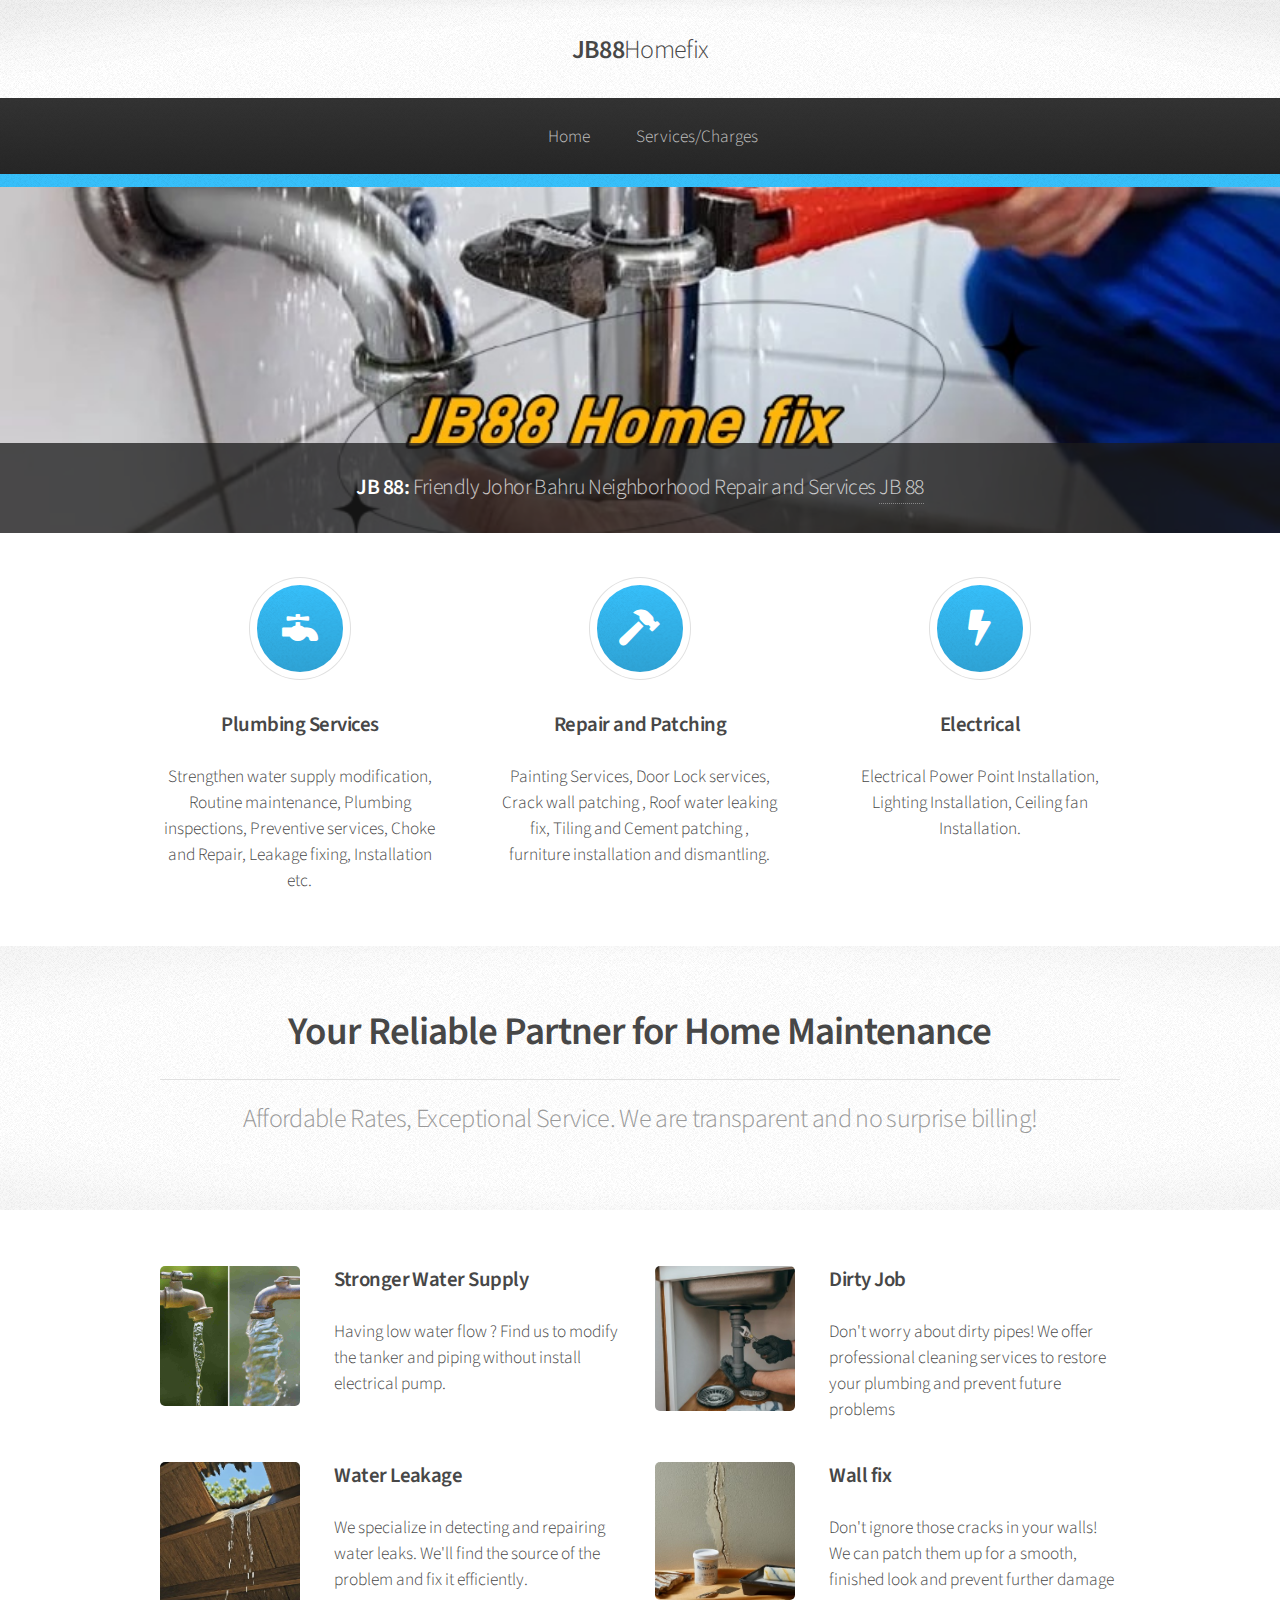
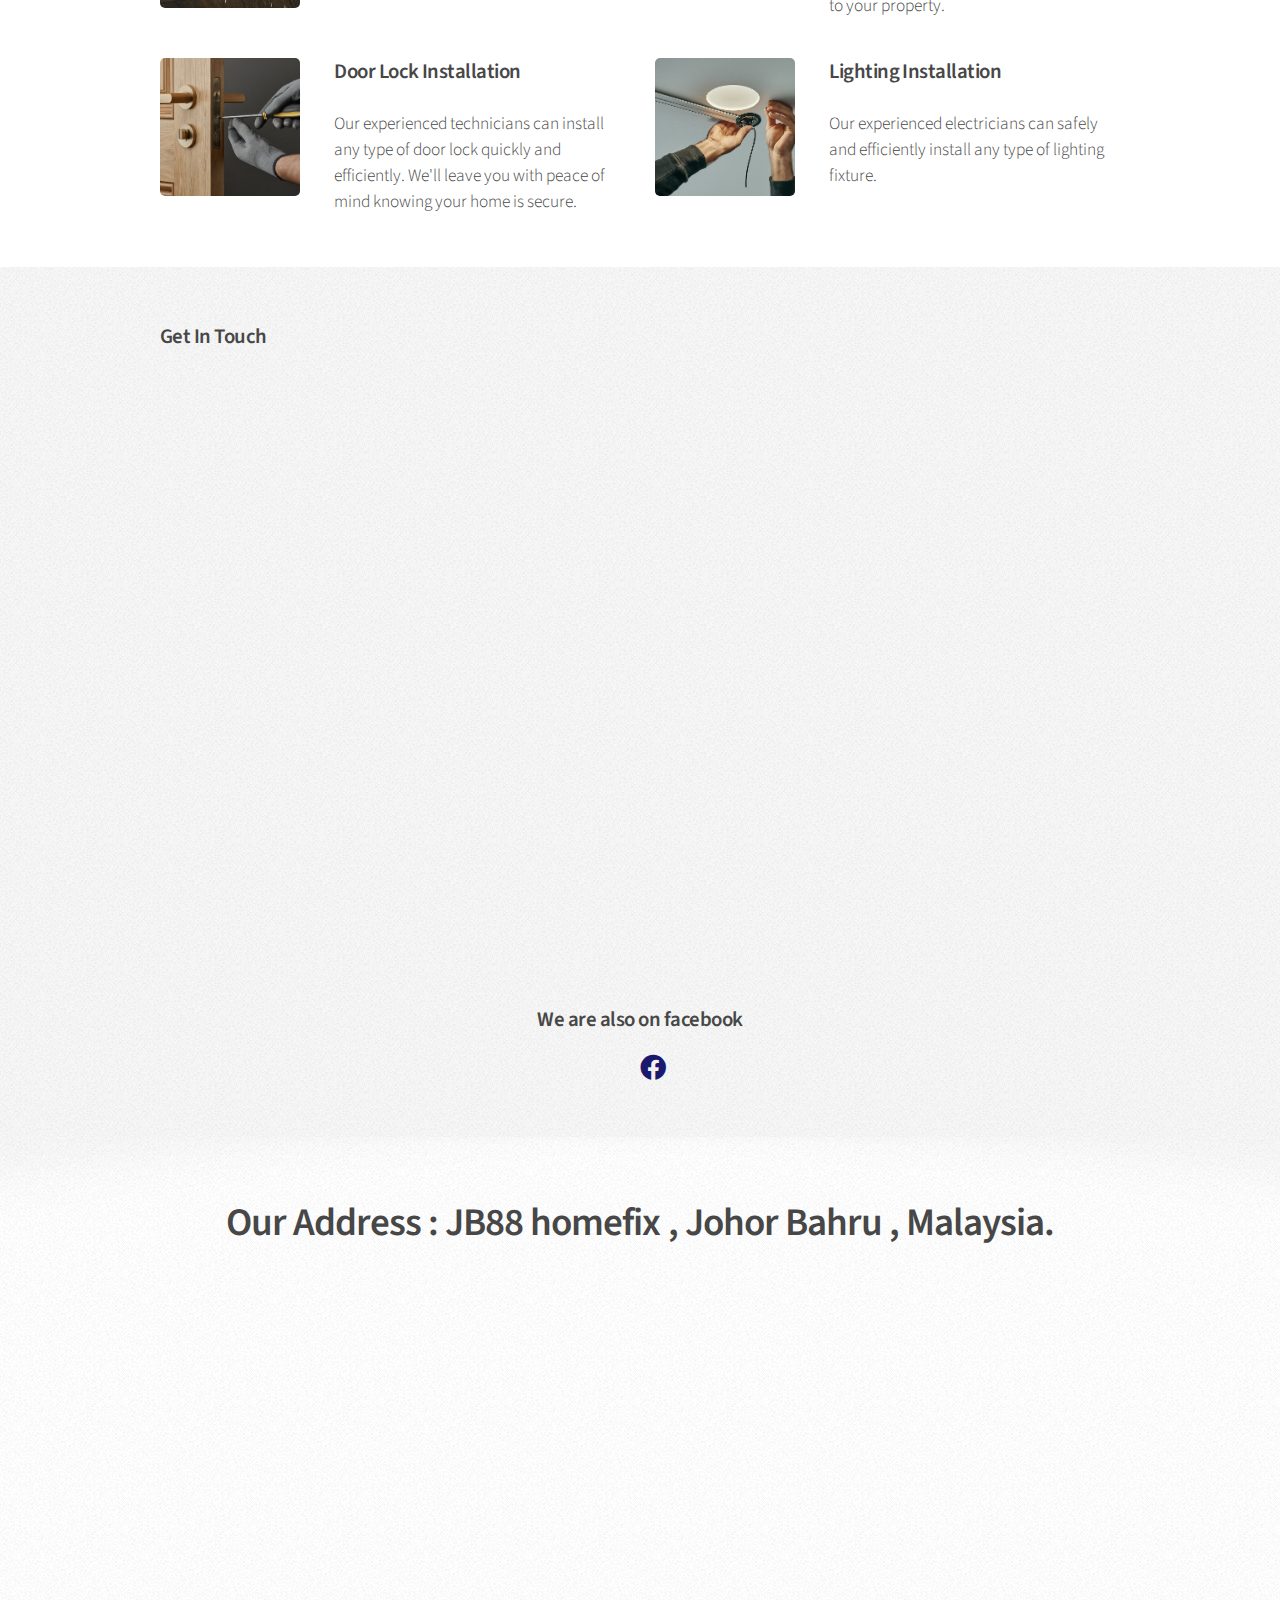
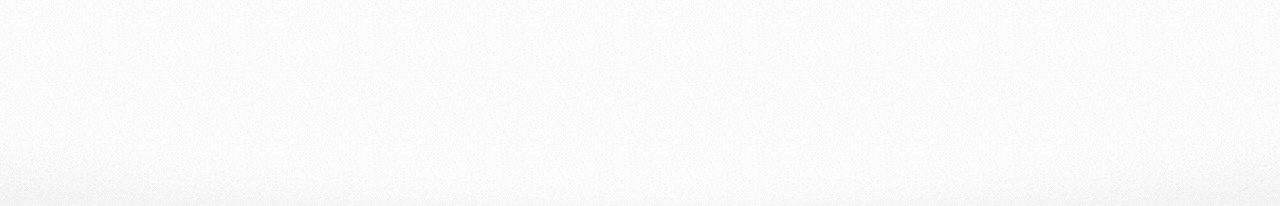
<file: index.html>
<!DOCTYPE HTML>
<!--
	Arcana by HTML5 UP
	html5up.net | @ajlkn
	Free for personal and commercial use under the CCA 3.0 license (html5up.net/license)
-->
<html>
	<head>
		<title>JB88homefix</title>
		<meta charset="utf-8" />
		<meta name="viewport" content="width=device-width, initial-scale=1, user-scalable=no" />
		<link rel="icon" href="https://img.icons8.com/ios/50/plumbing.png" type="image/x-icon"/>
		<link rel="stylesheet" href="assets/css/main.css" />
		<script async src="https://whatsform.com/launcher.js" id="wf-widget" data-id="PQLuXb" data-message="Message on WhatsApp" ></script>
	</head>
	<body class="is-preload">
		<div id="page-wrapper">

			<!-- Header -->
				<div id="header">

					<!-- Logo -->
					
					<h1><a href="index.html" id="logo">JB88<em>Homefix</em></a></h1>

					<!-- Nav -->
						

						<nav id="nav">

							
							<ul>
								
								<li><a href="index.html">Home</a></li>
								<li><a href="servicecharges.html">Services/Charges</a></li>
							</ul>
						</nav>

				</div>

			<!-- Banner -->
				<section id="banner">
					<header>
						<h2>JB 88: <em>Friendly Johor Bahru Neighborhood Repair and Services <a href="/">JB 88</a></em></h2>
					</header>
				</section>

			<!-- Highlights -->
				<section class="wrapper style1">
					<div class="container">
						<div class="row gtr-200">
							<section class="col-4 col-12-narrower">
								<div class="box highlight">
									<i class="icon solid major fa-faucet"></i>
									<h3>Plumbing Services</h3>
									<p>Strengthen water supply modification, Routine maintenance, Plumbing inspections, Preventive services, Choke and Repair, Leakage fixing, Installation etc.</p>
								</div>
							</section>
							<section class="col-4 col-12-narrower">
								<div class="box highlight">
									<i class="icon solid major fa-hammer"></i>
									<h3>Repair and Patching</h3>
									<p>Painting Services, Door Lock services, Crack wall patching , Roof water leaking fix, Tiling and Cement patching , furniture installation and dismantling.</p>
								</div>
							</section>
							<section class="col-4 col-12-narrower">
								<div class="box highlight">
									<i class="icon solid major fa-bolt"></i>
									<h3>Electrical</h3>
									<p>Electrical Power Point Installation, Lighting Installation, Ceiling fan Installation.</p>
								</div>
							</section>
						</div>
					</div>
				</section>

			<!-- Gigantic Heading -->
				<section class="wrapper style2">
					<div class="container">
						<header class="major">
							<h2>Your Reliable Partner for Home Maintenance</h2>
							<p>Affordable Rates, Exceptional Service. We are transparent and no surprise billing!</p>
						</header>
					</div>
				</section>

			<!-- Posts -->
				<section class="wrapper style1">
					<div class="container">
						<div class="row">
							<section class="col-6 col-12-narrower">
								<div class="box post">
									<a class="image left"><img src="images/pic01.jpg" alt="" /></a>
									<div class="inner">
										<h3>Stronger Water Supply</h3>
										<p>Having low water flow ? Find us to modify the tanker and piping without install electrical pump.</p>
									</div>
								</div>
							</section>
							<section class="col-6 col-12-narrower">
								<div class="box post">
									<a class="image left"><img src="images/pic02.jpg" alt="" /></a>
									<div class="inner">
										<h3>Dirty Job</h3>
										<p>Don't worry about dirty pipes! We offer professional cleaning services to restore your plumbing and prevent future problems</p>
									</div>
								</div>
							</section>
						</div>
						<div class="row">
							<section class="col-6 col-12-narrower">
								<div class="box post">
									<a class="image left"><img src="images/pic03.jpg" alt="" /></a>
									<div class="inner">
										<h3>Water Leakage</h3>
										<p>We specialize in detecting and repairing water leaks. We'll find the source of the problem and fix it efficiently.</p>
									</div>
								</div>
							</section>
							<section class="col-6 col-12-narrower">
								<div class="box post">
									<a class="image left"><img src="images/pic04.jpg" alt="" /></a>
									<div class="inner">
										<h3>Wall fix</h3>
										<p>Don't ignore those cracks in your walls! We can patch them up for a smooth, finished look and prevent further damage to your property.</p>
									</div>
								</div>
							</section>
						</div>
						<div class="row">
							<section class="col-6 col-12-narrower">
								<div class="box post">
									<a class="image left"><img src="images/pic05.jpg" alt="" /></a>
									<div class="inner">
										<h3>Door Lock Installation</h3>
										<p>Our experienced technicians can install any type of door lock quickly and efficiently. We'll leave you with peace of mind knowing your home is secure.</p>
									</div>
								</div>
							</section>
							<section class="col-6 col-12-narrower">
								<div class="box post">
									<a class="image left"><img src="images/pic06.jpg" alt="" /></a>
									<div class="inner">
										<h3>Lighting Installation</h3>
										<p>Our experienced electricians can safely and efficiently install any type of lighting fixture.</p>
									</div>
								</div>
							</section>
						</div>
					</div>
				</section>

		
			<!-- Footer -->
				<div id="footer">
					<div class="container">
						<div class="row">
							
							<section class="col-12">
								<h3>Get In Touch</h3>
								<iframe src="https://whatsform.com/PQLuXb"  width="100%" height="600" frameBorder="0"></iframe>
							</section>
						</div>
					</div>

					<!-- Icons -->
						<ul class="icons">	
							<h3>We are also on facebook</h3>					
							<li><a href="https://www.facebook.com/profile.php?id=61563780247551" class="icon brands fa-facebook"><span class="label">Facebook</span></a></li>				
						</ul>

						
				</div>

				<section class="wrapper style2">
					<div class="container">
						<header class="major">
							<h2>Our Address : JB88 homefix , Johor Bahru , Malaysia.</h2>
							<iframe src="https://www.google.com/maps/embed?pb=!1m14!1m12!1m3!1d296.442586793743!2d103.73642376613098!3d1.5060072700718596!2m3!1f0!2f0!3f0!3m2!1i1024!2i768!4f13.1!5e0!3m2!1sen!2ssg!4v1716711281607!5m2!1sen!2ssg" width="600" height="450" style="border:0;" allowfullscreen="" loading="lazy" referrerpolicy="no-referrer-when-downgrade"></iframe>
						</header>
					</div>
				</section>
				

		</div>

		<!-- Scripts -->
			<script src="assets/js/jquery.min.js"></script>
			<script src="assets/js/jquery.dropotron.min.js"></script>
			<script src="assets/js/browser.min.js"></script>
			<script src="assets/js/breakpoints.min.js"></script>
			<script src="assets/js/util.js"></script>
			<script src="assets/js/main.js"></script>

	</body>
</html>
</file>
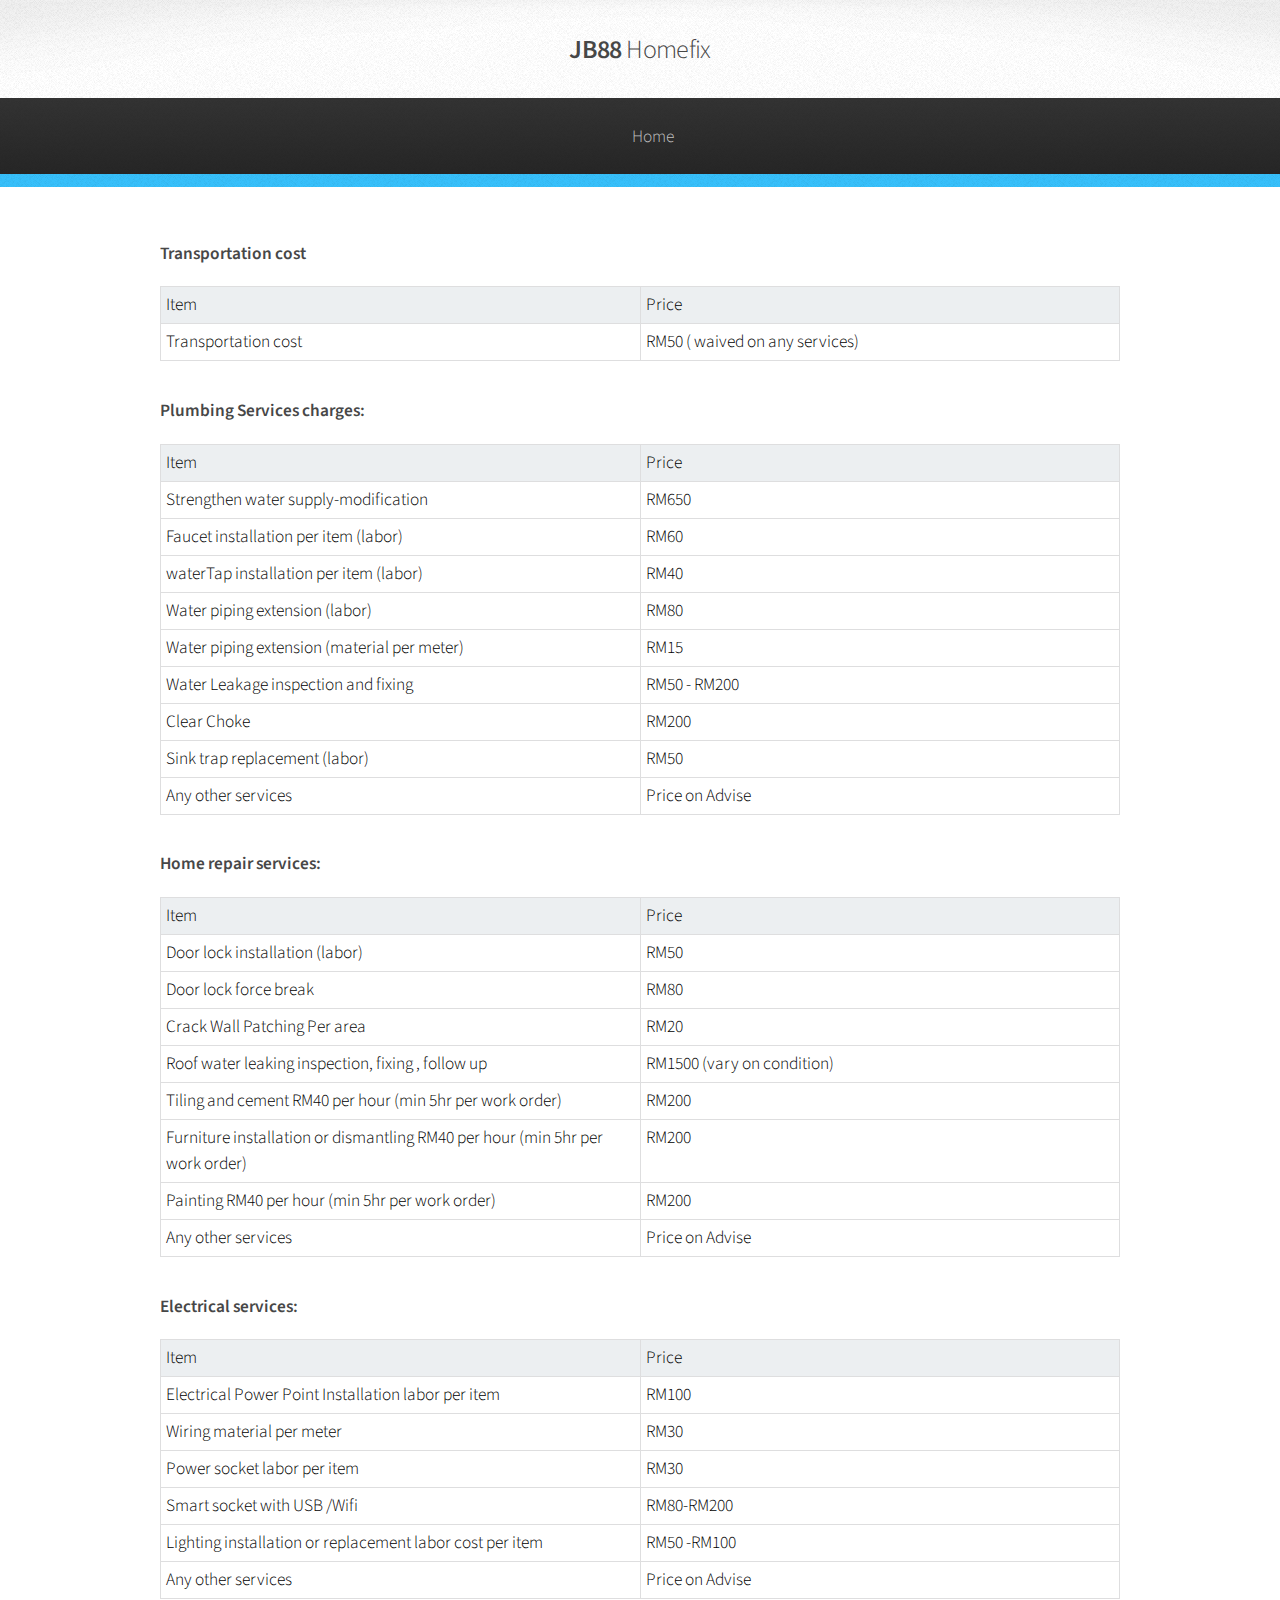
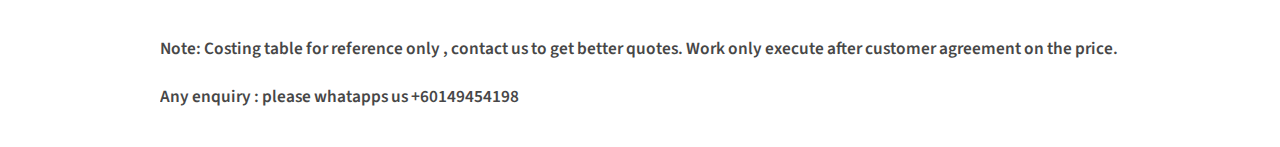
<file: servicecharges.html>
<!DOCTYPE HTML>
<!--
	Arcana by HTML5 UP
	html5up.net | @ajlkn
	Free for personal and commercial use under the CCA 3.0 license (html5up.net/license)
-->
<html>
	<head>
		<title>JB88 HomeFix</title>
		<meta charset="utf-8" />
		<meta name="viewport" content="width=device-width, initial-scale=1, user-scalable=no" />
		<link rel="stylesheet" href="assets/css/main.css" />
	</head>
	<body class="is-preload">
		<div id="page-wrapper">

			<!-- Header -->
				<div id="header">
				<!-- Logo -->
						<h1><a href="index.html" id="logo">JB88 <em>Homefix</em></a></h1>
					<!-- Nav -->
						<nav id="nav">
							<ul>
								<li><a href="index.html">Home</a></li>
							</ul>
						</nav>

				</div>

			<!-- Main -->
				<section class="wrapper style1">
					<div class="container">
						<div id="content">

							<!-- Table Content -->
						<style>
.table_component {
    overflow: auto;
    width: 100%;
}

.table_component table {
    border: 1px solid #dededf;
    height: 100%;
    width: 100%;
    table-layout: fixed;
    border-collapse: collapse;
    border-spacing: 1px;
    text-align: left;
}

.table_component caption {
    caption-side: top;
    text-align: left;
}

.table_component th {
    border: 1px solid #dededf;
    background-color: #eceff1;
    color: #000000;
    padding: 5px;
}

.table_component td {
    border: 1px solid #dededf;
    background-color: #ffffff;
    color: #000000;
    padding: 5px;
}

</style>
<div class="table_component" role="region" tabindex="0">

<table>
    <h1>Transportation cost</h1>
    <thead>
        <tr>
            <th>Item</th>
            <th>Price </th>
        </tr>
    </thead>
    <tbody>
        <tr>
            <td>Transportation cost</td>
            <td>RM50 ( waived on any services) </td>
        </tr>
	<tr></tr>
    </tbody>
</table>
	
<table>
    <h1>Plumbing Services charges:</h1>
    <thead>
        <tr>
            <th>Item</th>
            <th>Price </th>
        </tr>
    </thead>
    <tbody>
        <tr>
            <td>Strengthen water supply-modification</td>
            <td>RM650 </td>
        </tr>
        <tr>
            <td>Faucet installation per item (labor)</td>
            <td>RM60 </td>
        </tr>
        <tr>
            <td>waterTap installation per item (labor)</td>
            <td>RM40 </td>
        </tr>
        <tr>
            <td>Water piping extension (labor)</td>
            <td>RM80 </td>
        </tr>
        <tr>
            <td>Water piping extension (material per meter)</td>
            <td>RM15 </td>
        </tr>
        <tr>
            <td>Water Leakage inspection and fixing</td>
            <td>RM50 - RM200 </td>
        </tr>
        <tr>
            <td>Clear Choke</td>
            <td>RM200 </td>
        </tr>
        <tr>
            <td>Sink trap replacement (labor)</td>
            <td>RM50 </td>
        </tr>
        <tr>
            <td>Any other services</td>
            <td>Price on Advise </td>
        </tr>
        <tr></tr>
    </tbody>


</table>

<table>
    <h1>Home repair services:</h1>
    <thead>
        <tr>
            <th>Item</th>
            <th>Price </th>
        </tr>
    </thead>
    <tbody>
        <tr>
            <td>Door lock installation (labor)</td>
            <td>RM50 </td>
        </tr>
        <tr>
            <td>Door lock force break</td>
            <td>RM80 </td>
        </tr>
        <tr>
            <td>Crack Wall Patching Per area</td>
            <td>RM20 </td>
        </tr>
        <tr>
            <td>Roof water leaking inspection, fixing , follow up</td>
            <td>RM1500 (vary on condition) </td>
        </tr>
        <tr>
            <td>Tiling and cement RM40 per hour (min 5hr per work order)</td>
            <td>RM200 </td>
        </tr>
        <tr>
            <td>Furniture installation or dismantling RM40 per hour (min 5hr per work order)</td>
            <td>RM200 </td>
        </tr>
        <tr>
            <td>Painting RM40 per hour (min 5hr per work order)</td>
            <td>RM200 </td>
        </tr>
        <tr>
            <td>Any other services</td>
            <td>Price on Advise </td>
        </tr>
        <tr></tr>
    </tbody>
</table>

<table>
    <h1>Electrical services:</h1>
    <thead>
        <tr>
            <th>Item</th>
            <th>Price </th>
        </tr>
    </thead>
    <tbody>
        <tr>
            <td>Electrical Power Point Installation labor per item</td>
            <td>RM100 </td>
        </tr>
        <tr>
            <td>Wiring material per meter</td>
            <td>RM30 </td>
        </tr>
        <tr>
            <td>Power socket labor per item</td>
            <td>RM30 </td>
        </tr>
        <tr>
            <td>Smart socket with USB /Wifi</td>
            <td>RM80-RM200 </td>
        </tr>
        <tr>
            <td>Lighting installation or replacement labor cost per item</td>
            <td>RM50 -RM100 </td>
        </tr>
        <tr>
            <td>Any other services</td>
            <td>Price on Advise </td>
        </tr>
        <tr></tr>
    </tbody>
</table>

<h1>Note: Costing table for reference only , contact us to get better quotes. Work only execute after customer agreement on the price.</h1>
<h1>Any enquiry : please whatapps us +60149454198</h1>

</div>
								

						</div>
					</div>
				</section>

		</div>

		<!-- Scripts -->
			<script src="assets/js/jquery.min.js"></script>
			<script src="assets/js/jquery.dropotron.min.js"></script>
			<script src="assets/js/browser.min.js"></script>
			<script src="assets/js/breakpoints.min.js"></script>
			<script src="assets/js/util.js"></script>
			<script src="assets/js/main.js"></script>

	</body>
</html>
</file>
<file: assets/css/main.css>
@import url("fontawesome-all.min.css");
@import url("https://fonts.googleapis.com/css?family=Source+Sans+Pro:300,300italic,600,600italic");

/*
	Arcana by HTML5 UP
	html5up.net | @ajlkn
	Free for personal and commercial use under the CCA 3.0 license (html5up.net/license)
*/

html, body, div, span, applet, object,
iframe, h1, h2, h3, h4, h5, h6, p, blockquote,
pre, a, abbr, acronym, address, big, cite,
code, del, dfn, em, img, ins, kbd, q, s, samp,
small, strike, strong, sub, sup, tt, var, b,
u, i, center, dl, dt, dd, ol, ul, li, fieldset,
form, label, legend, table, caption, tbody,
tfoot, thead, tr, th, td, article, aside,
canvas, details, embed, figure, figcaption,
footer, header, hgroup, menu, nav, output, ruby,
section, summary, time, mark, audio, video {
	margin: 0;
	padding: 0;
	border: 0;
	font-size: 100%;
	font: inherit;
	vertical-align: baseline;}

article, aside, details, figcaption, figure,
footer, header, hgroup, menu, nav, section {
	display: block;}

body {
	line-height: 1;
}

ol, ul {
	list-style: none;
}

blockquote, q {
	quotes: none;
}

	blockquote:before, blockquote:after, q:before, q:after {
		content: '';
		content: none;
	}

table {
	border-collapse: collapse;
	border-spacing: 0;
}

body {
	-webkit-text-size-adjust: none;
}

mark {
	background-color: transparent;
	color: inherit;
}

input::-moz-focus-inner {
	border: 0;
	padding: 0;
}

input, select, textarea {
	-moz-appearance: none;
	-webkit-appearance: none;
	-ms-appearance: none;
	appearance: none;
}

.brand {
	font-size: 1.2em;  /* Adjust brand font size as needed */
	text-decoration: none;
	color: black;  /* Change brand text color as desired */
  }

/* Basic */

	html {
		box-sizing: border-box;
	}

	*, *:before, *:after {
		box-sizing: inherit;
	}

	body {
		background: #f7f7f7 url("images/bg01.png");
	}

		body.is-preload *, body.is-preload *:before, body.is-preload *:after {
			-moz-animation: none !important;
			-webkit-animation: none !important;
			-ms-animation: none !important;
			animation: none !important;
			-moz-transition: none !important;
			-webkit-transition: none !important;
			-ms-transition: none !important;
			transition: none !important;
		}

	body, input, select, textarea {
		color: #474747;
		font-family: 'Source Sans Pro', sans-serif;
		font-size: 16pt;
		font-weight: 300;
		line-height: 1.65em;
	}

	a {
		-moz-transition: color 0.2s ease-in-out, border-color 0.2s ease-in-out, opacity 0.2s ease-in-out;
		-webkit-transition: color 0.2s ease-in-out, border-color 0.2s ease-in-out, opacity 0.2s ease-in-out;
		-ms-transition: color 0.2s ease-in-out, border-color 0.2s ease-in-out, opacity 0.2s ease-in-out;
		transition: color 0.2s ease-in-out, border-color 0.2s ease-in-out, opacity 0.2s ease-in-out;
		color: #37c0fb;
		text-decoration: none;
		border-bottom: dotted 1px;
	}

		a:hover {
			color: #37c0fb;
			border-bottom-color: transparent;
		}

	strong, b {
		font-weight: 600;
	}

	em, i {
		font-style: italic;
	}

	p, ul, ol, dl, table, blockquote {
		margin: 0 0 2em 0;
	}

	h1, h2, h3, h4, h5, h6 {
		color: inherit;
		font-weight: 600;
		line-height: 1.75em;
		margin-bottom: 1em;
	}

		h1 a, h2 a, h3 a, h4 a, h5 a, h6 a {
			color: inherit;
			text-decoration: none;
		}

		h1 em, h2 em, h3 em, h4 em, h5 em, h6 em {
			font-style: normal;
			font-weight: 300;
		}

	h2 {
		font-size: 1.75em;
		letter-spacing: -0.025em;
	}

	h3 {
		font-size: 1.2em;
		letter-spacing: -0.025em;
	}

	sub {
		font-size: 0.8em;
		position: relative;
		top: 0.5em;
	}

	sup {
		font-size: 0.8em;
		position: relative;
		top: -0.5em;
	}

	hr {
		border-top: solid 1px #e0e0e0;
		border: 0;
		margin-bottom: 1.5em;
	}

	blockquote {
		border-left: solid 0.5em #e0e0e0;
		font-style: italic;
		padding: 1em 0 1em 2em;
	}

/* Container */

	.container {
		margin: 0 auto;
		max-width: 100%;
		width: 1400px;
	}

		@media screen and (max-width: 1680px) {

			.container {
				width: 1200px;
			}

		}

		@media screen and (max-width: 1280px) {

			.container {
				width: 960px;
			}

		}

		@media screen and (max-width: 980px) {

			.container {
				width: 95%;
			}

		}

		@media screen and (max-width: 840px) {

			.container {
				width: 95%;
			}

		}

		@media screen and (max-width: 736px) {

			.container {
				width: 90%;
			}

		}

		@media screen and (max-width: 480px) {

			.container {
				width: 100%;
			}

		}

/* Row */

	.row {
		display: flex;
		flex-wrap: wrap;
		box-sizing: border-box;
		align-items: stretch;
	}

		.row > * {
			box-sizing: border-box;
		}

		.row.gtr-uniform > * > :last-child {
			margin-bottom: 0;
		}

		.row.aln-left {
			justify-content: flex-start;
		}

		.row.aln-center {
			justify-content: center;
		}

		.row.aln-right {
			justify-content: flex-end;
		}

		.row.aln-top {
			align-items: flex-start;
		}

		.row.aln-middle {
			align-items: center;
		}

		.row.aln-bottom {
			align-items: flex-end;
		}

		.row > .imp {
			order: -1;
		}

		.row > .col-1 {
			width: 8.33333%;
		}

		.row > .off-1 {
			margin-left: 8.33333%;
		}

		.row > .col-2 {
			width: 16.66667%;
		}

		.row > .off-2 {
			margin-left: 16.66667%;
		}

		.row > .col-3 {
			width: 25%;
		}

		.row > .off-3 {
			margin-left: 25%;
		}

		.row > .col-4 {
			width: 33.33333%;
		}

		.row > .off-4 {
			margin-left: 33.33333%;
		}

		.row > .col-5 {
			width: 41.66667%;
		}

		.row > .off-5 {
			margin-left: 41.66667%;
		}

		.row > .col-6 {
			width: 50%;
		}

		.row > .off-6 {
			margin-left: 50%;
		}

		.row > .col-7 {
			width: 58.33333%;
		}

		.row > .off-7 {
			margin-left: 58.33333%;
		}

		.row > .col-8 {
			width: 66.66667%;
		}

		.row > .off-8 {
			margin-left: 66.66667%;
		}

		.row > .col-9 {
			width: 75%;
		}

		.row > .off-9 {
			margin-left: 75%;
		}

		.row > .col-10 {
			width: 83.33333%;
		}

		.row > .off-10 {
			margin-left: 83.33333%;
		}

		.row > .col-11 {
			width: 91.66667%;
		}

		.row > .off-11 {
			margin-left: 91.66667%;
		}

		.row > .col-12 {
			width: 100%;
		}

		.row > .off-12 {
			margin-left: 100%;
		}

		.row.gtr-0 {
			margin-top: 0px;
			margin-left: 0px;
		}

			.row.gtr-0 > * {
				padding: 0px 0 0 0px;
			}

			.row.gtr-0.gtr-uniform {
				margin-top: 0px;
			}

				.row.gtr-0.gtr-uniform > * {
					padding-top: 0px;
				}

		.row.gtr-25 {
			margin-top: -12.5px;
			margin-left: -12.5px;
		}

			.row.gtr-25 > * {
				padding: 12.5px 0 0 12.5px;
			}

			.row.gtr-25.gtr-uniform {
				margin-top: -12.5px;
			}

				.row.gtr-25.gtr-uniform > * {
					padding-top: 12.5px;
				}

		.row.gtr-50 {
			margin-top: -25px;
			margin-left: -25px;
		}

			.row.gtr-50 > * {
				padding: 25px 0 0 25px;
			}

			.row.gtr-50.gtr-uniform {
				margin-top: -25px;
			}

				.row.gtr-50.gtr-uniform > * {
					padding-top: 25px;
				}

		.row {
			margin-top: -50px;
			margin-left: -50px;
		}

			.row > * {
				padding: 50px 0 0 50px;
			}

			.row.gtr-uniform {
				margin-top: -50px;
			}

				.row.gtr-uniform > * {
					padding-top: 50px;
				}

		.row.gtr-150 {
			margin-top: -75px;
			margin-left: -75px;
		}

			.row.gtr-150 > * {
				padding: 75px 0 0 75px;
			}

			.row.gtr-150.gtr-uniform {
				margin-top: -75px;
			}

				.row.gtr-150.gtr-uniform > * {
					padding-top: 75px;
				}

		.row.gtr-200 {
			margin-top: -100px;
			margin-left: -100px;
		}

			.row.gtr-200 > * {
				padding: 100px 0 0 100px;
			}

			.row.gtr-200.gtr-uniform {
				margin-top: -100px;
			}

				.row.gtr-200.gtr-uniform > * {
					padding-top: 100px;
				}

		@media screen and (max-width: 1680px) {

			.row {
				display: flex;
				flex-wrap: wrap;
				box-sizing: border-box;
				align-items: stretch;
			}

				.row > * {
					box-sizing: border-box;
				}

				.row.gtr-uniform > * > :last-child {
					margin-bottom: 0;
				}

				.row.aln-left {
					justify-content: flex-start;
				}

				.row.aln-center {
					justify-content: center;
				}

				.row.aln-right {
					justify-content: flex-end;
				}

				.row.aln-top {
					align-items: flex-start;
				}

				.row.aln-middle {
					align-items: center;
				}

				.row.aln-bottom {
					align-items: flex-end;
				}

				.row > .imp-wide {
					order: -1;
				}

				.row > .col-1-wide {
					width: 8.33333%;
				}

				.row > .off-1-wide {
					margin-left: 8.33333%;
				}

				.row > .col-2-wide {
					width: 16.66667%;
				}

				.row > .off-2-wide {
					margin-left: 16.66667%;
				}

				.row > .col-3-wide {
					width: 25%;
				}

				.row > .off-3-wide {
					margin-left: 25%;
				}

				.row > .col-4-wide {
					width: 33.33333%;
				}

				.row > .off-4-wide {
					margin-left: 33.33333%;
				}

				.row > .col-5-wide {
					width: 41.66667%;
				}

				.row > .off-5-wide {
					margin-left: 41.66667%;
				}

				.row > .col-6-wide {
					width: 50%;
				}

				.row > .off-6-wide {
					margin-left: 50%;
				}

				.row > .col-7-wide {
					width: 58.33333%;
				}

				.row > .off-7-wide {
					margin-left: 58.33333%;
				}

				.row > .col-8-wide {
					width: 66.66667%;
				}

				.row > .off-8-wide {
					margin-left: 66.66667%;
				}

				.row > .col-9-wide {
					width: 75%;
				}

				.row > .off-9-wide {
					margin-left: 75%;
				}

				.row > .col-10-wide {
					width: 83.33333%;
				}

				.row > .off-10-wide {
					margin-left: 83.33333%;
				}

				.row > .col-11-wide {
					width: 91.66667%;
				}

				.row > .off-11-wide {
					margin-left: 91.66667%;
				}

				.row > .col-12-wide {
					width: 100%;
				}

				.row > .off-12-wide {
					margin-left: 100%;
				}

				.row.gtr-0 {
					margin-top: 0px;
					margin-left: 0px;
				}

					.row.gtr-0 > * {
						padding: 0px 0 0 0px;
					}

					.row.gtr-0.gtr-uniform {
						margin-top: 0px;
					}

						.row.gtr-0.gtr-uniform > * {
							padding-top: 0px;
						}

				.row.gtr-25 {
					margin-top: -10px;
					margin-left: -10px;
				}

					.row.gtr-25 > * {
						padding: 10px 0 0 10px;
					}

					.row.gtr-25.gtr-uniform {
						margin-top: -10px;
					}

						.row.gtr-25.gtr-uniform > * {
							padding-top: 10px;
						}

				.row.gtr-50 {
					margin-top: -20px;
					margin-left: -20px;
				}

					.row.gtr-50 > * {
						padding: 20px 0 0 20px;
					}

					.row.gtr-50.gtr-uniform {
						margin-top: -20px;
					}

						.row.gtr-50.gtr-uniform > * {
							padding-top: 20px;
						}

				.row {
					margin-top: -40px;
					margin-left: -40px;
				}

					.row > * {
						padding: 40px 0 0 40px;
					}

					.row.gtr-uniform {
						margin-top: -40px;
					}

						.row.gtr-uniform > * {
							padding-top: 40px;
						}

				.row.gtr-150 {
					margin-top: -60px;
					margin-left: -60px;
				}

					.row.gtr-150 > * {
						padding: 60px 0 0 60px;
					}

					.row.gtr-150.gtr-uniform {
						margin-top: -60px;
					}

						.row.gtr-150.gtr-uniform > * {
							padding-top: 60px;
						}

				.row.gtr-200 {
					margin-top: -80px;
					margin-left: -80px;
				}

					.row.gtr-200 > * {
						padding: 80px 0 0 80px;
					}

					.row.gtr-200.gtr-uniform {
						margin-top: -80px;
					}

						.row.gtr-200.gtr-uniform > * {
							padding-top: 80px;
						}

		}

		@media screen and (max-width: 1280px) {

			.row {
				display: flex;
				flex-wrap: wrap;
				box-sizing: border-box;
				align-items: stretch;
			}

				.row > * {
					box-sizing: border-box;
				}

				.row.gtr-uniform > * > :last-child {
					margin-bottom: 0;
				}

				.row.aln-left {
					justify-content: flex-start;
				}

				.row.aln-center {
					justify-content: center;
				}

				.row.aln-right {
					justify-content: flex-end;
				}

				.row.aln-top {
					align-items: flex-start;
				}

				.row.aln-middle {
					align-items: center;
				}

				.row.aln-bottom {
					align-items: flex-end;
				}

				.row > .imp-normal {
					order: -1;
				}

				.row > .col-1-normal {
					width: 8.33333%;
				}

				.row > .off-1-normal {
					margin-left: 8.33333%;
				}

				.row > .col-2-normal {
					width: 16.66667%;
				}

				.row > .off-2-normal {
					margin-left: 16.66667%;
				}

				.row > .col-3-normal {
					width: 25%;
				}

				.row > .off-3-normal {
					margin-left: 25%;
				}

				.row > .col-4-normal {
					width: 33.33333%;
				}

				.row > .off-4-normal {
					margin-left: 33.33333%;
				}

				.row > .col-5-normal {
					width: 41.66667%;
				}

				.row > .off-5-normal {
					margin-left: 41.66667%;
				}

				.row > .col-6-normal {
					width: 50%;
				}

				.row > .off-6-normal {
					margin-left: 50%;
				}

				.row > .col-7-normal {
					width: 58.33333%;
				}

				.row > .off-7-normal {
					margin-left: 58.33333%;
				}

				.row > .col-8-normal {
					width: 66.66667%;
				}

				.row > .off-8-normal {
					margin-left: 66.66667%;
				}

				.row > .col-9-normal {
					width: 75%;
				}

				.row > .off-9-normal {
					margin-left: 75%;
				}

				.row > .col-10-normal {
					width: 83.33333%;
				}

				.row > .off-10-normal {
					margin-left: 83.33333%;
				}

				.row > .col-11-normal {
					width: 91.66667%;
				}

				.row > .off-11-normal {
					margin-left: 91.66667%;
				}

				.row > .col-12-normal {
					width: 100%;
				}

				.row > .off-12-normal {
					margin-left: 100%;
				}

				.row.gtr-0 {
					margin-top: 0px;
					margin-left: 0px;
				}

					.row.gtr-0 > * {
						padding: 0px 0 0 0px;
					}

					.row.gtr-0.gtr-uniform {
						margin-top: 0px;
					}

						.row.gtr-0.gtr-uniform > * {
							padding-top: 0px;
						}

				.row.gtr-25 {
					margin-top: -7.5px;
					margin-left: -7.5px;
				}

					.row.gtr-25 > * {
						padding: 7.5px 0 0 7.5px;
					}

					.row.gtr-25.gtr-uniform {
						margin-top: -7.5px;
					}

						.row.gtr-25.gtr-uniform > * {
							padding-top: 7.5px;
						}

				.row.gtr-50 {
					margin-top: -15px;
					margin-left: -15px;
				}

					.row.gtr-50 > * {
						padding: 15px 0 0 15px;
					}

					.row.gtr-50.gtr-uniform {
						margin-top: -15px;
					}

						.row.gtr-50.gtr-uniform > * {
							padding-top: 15px;
						}

				.row {
					margin-top: -30px;
					margin-left: -30px;
				}

					.row > * {
						padding: 30px 0 0 30px;
					}

					.row.gtr-uniform {
						margin-top: -30px;
					}

						.row.gtr-uniform > * {
							padding-top: 30px;
						}

				.row.gtr-150 {
					margin-top: -45px;
					margin-left: -45px;
				}

					.row.gtr-150 > * {
						padding: 45px 0 0 45px;
					}

					.row.gtr-150.gtr-uniform {
						margin-top: -45px;
					}

						.row.gtr-150.gtr-uniform > * {
							padding-top: 45px;
						}

				.row.gtr-200 {
					margin-top: -60px;
					margin-left: -60px;
				}

					.row.gtr-200 > * {
						padding: 60px 0 0 60px;
					}

					.row.gtr-200.gtr-uniform {
						margin-top: -60px;
					}

						.row.gtr-200.gtr-uniform > * {
							padding-top: 60px;
						}

		}

		@media screen and (max-width: 980px) {

			.row {
				display: flex;
				flex-wrap: wrap;
				box-sizing: border-box;
				align-items: stretch;
			}

				.row > * {
					box-sizing: border-box;
				}

				.row.gtr-uniform > * > :last-child {
					margin-bottom: 0;
				}

				.row.aln-left {
					justify-content: flex-start;
				}

				.row.aln-center {
					justify-content: center;
				}

				.row.aln-right {
					justify-content: flex-end;
				}

				.row.aln-top {
					align-items: flex-start;
				}

				.row.aln-middle {
					align-items: center;
				}

				.row.aln-bottom {
					align-items: flex-end;
				}

				.row > .imp-narrow {
					order: -1;
				}

				.row > .col-1-narrow {
					width: 8.33333%;
				}

				.row > .off-1-narrow {
					margin-left: 8.33333%;
				}

				.row > .col-2-narrow {
					width: 16.66667%;
				}

				.row > .off-2-narrow {
					margin-left: 16.66667%;
				}

				.row > .col-3-narrow {
					width: 25%;
				}

				.row > .off-3-narrow {
					margin-left: 25%;
				}

				.row > .col-4-narrow {
					width: 33.33333%;
				}

				.row > .off-4-narrow {
					margin-left: 33.33333%;
				}

				.row > .col-5-narrow {
					width: 41.66667%;
				}

				.row > .off-5-narrow {
					margin-left: 41.66667%;
				}

				.row > .col-6-narrow {
					width: 50%;
				}

				.row > .off-6-narrow {
					margin-left: 50%;
				}

				.row > .col-7-narrow {
					width: 58.33333%;
				}

				.row > .off-7-narrow {
					margin-left: 58.33333%;
				}

				.row > .col-8-narrow {
					width: 66.66667%;
				}

				.row > .off-8-narrow {
					margin-left: 66.66667%;
				}

				.row > .col-9-narrow {
					width: 75%;
				}

				.row > .off-9-narrow {
					margin-left: 75%;
				}

				.row > .col-10-narrow {
					width: 83.33333%;
				}

				.row > .off-10-narrow {
					margin-left: 83.33333%;
				}

				.row > .col-11-narrow {
					width: 91.66667%;
				}

				.row > .off-11-narrow {
					margin-left: 91.66667%;
				}

				.row > .col-12-narrow {
					width: 100%;
				}

				.row > .off-12-narrow {
					margin-left: 100%;
				}

				.row.gtr-0 {
					margin-top: 0px;
					margin-left: 0px;
				}

					.row.gtr-0 > * {
						padding: 0px 0 0 0px;
					}

					.row.gtr-0.gtr-uniform {
						margin-top: 0px;
					}

						.row.gtr-0.gtr-uniform > * {
							padding-top: 0px;
						}

				.row.gtr-25 {
					margin-top: -7.5px;
					margin-left: -7.5px;
				}

					.row.gtr-25 > * {
						padding: 7.5px 0 0 7.5px;
					}

					.row.gtr-25.gtr-uniform {
						margin-top: -7.5px;
					}

						.row.gtr-25.gtr-uniform > * {
							padding-top: 7.5px;
						}

				.row.gtr-50 {
					margin-top: -15px;
					margin-left: -15px;
				}

					.row.gtr-50 > * {
						padding: 15px 0 0 15px;
					}

					.row.gtr-50.gtr-uniform {
						margin-top: -15px;
					}

						.row.gtr-50.gtr-uniform > * {
							padding-top: 15px;
						}

				.row {
					margin-top: -30px;
					margin-left: -30px;
				}

					.row > * {
						padding: 30px 0 0 30px;
					}

					.row.gtr-uniform {
						margin-top: -30px;
					}

						.row.gtr-uniform > * {
							padding-top: 30px;
						}

				.row.gtr-150 {
					margin-top: -45px;
					margin-left: -45px;
				}

					.row.gtr-150 > * {
						padding: 45px 0 0 45px;
					}

					.row.gtr-150.gtr-uniform {
						margin-top: -45px;
					}

						.row.gtr-150.gtr-uniform > * {
							padding-top: 45px;
						}

				.row.gtr-200 {
					margin-top: -60px;
					margin-left: -60px;
				}

					.row.gtr-200 > * {
						padding: 60px 0 0 60px;
					}

					.row.gtr-200.gtr-uniform {
						margin-top: -60px;
					}

						.row.gtr-200.gtr-uniform > * {
							padding-top: 60px;
						}

		}

		@media screen and (max-width: 840px) {

			.row {
				display: flex;
				flex-wrap: wrap;
				box-sizing: border-box;
				align-items: stretch;
			}

				.row > * {
					box-sizing: border-box;
				}

				.row.gtr-uniform > * > :last-child {
					margin-bottom: 0;
				}

				.row.aln-left {
					justify-content: flex-start;
				}

				.row.aln-center {
					justify-content: center;
				}

				.row.aln-right {
					justify-content: flex-end;
				}

				.row.aln-top {
					align-items: flex-start;
				}

				.row.aln-middle {
					align-items: center;
				}

				.row.aln-bottom {
					align-items: flex-end;
				}

				.row > .imp-narrower {
					order: -1;
				}

				.row > .col-1-narrower {
					width: 8.33333%;
				}

				.row > .off-1-narrower {
					margin-left: 8.33333%;
				}

				.row > .col-2-narrower {
					width: 16.66667%;
				}

				.row > .off-2-narrower {
					margin-left: 16.66667%;
				}

				.row > .col-3-narrower {
					width: 25%;
				}

				.row > .off-3-narrower {
					margin-left: 25%;
				}

				.row > .col-4-narrower {
					width: 33.33333%;
				}

				.row > .off-4-narrower {
					margin-left: 33.33333%;
				}

				.row > .col-5-narrower {
					width: 41.66667%;
				}

				.row > .off-5-narrower {
					margin-left: 41.66667%;
				}

				.row > .col-6-narrower {
					width: 50%;
				}

				.row > .off-6-narrower {
					margin-left: 50%;
				}

				.row > .col-7-narrower {
					width: 58.33333%;
				}

				.row > .off-7-narrower {
					margin-left: 58.33333%;
				}

				.row > .col-8-narrower {
					width: 66.66667%;
				}

				.row > .off-8-narrower {
					margin-left: 66.66667%;
				}

				.row > .col-9-narrower {
					width: 75%;
				}

				.row > .off-9-narrower {
					margin-left: 75%;
				}

				.row > .col-10-narrower {
					width: 83.33333%;
				}

				.row > .off-10-narrower {
					margin-left: 83.33333%;
				}

				.row > .col-11-narrower {
					width: 91.66667%;
				}

				.row > .off-11-narrower {
					margin-left: 91.66667%;
				}

				.row > .col-12-narrower {
					width: 100%;
				}

				.row > .off-12-narrower {
					margin-left: 100%;
				}

				.row.gtr-0 {
					margin-top: 0px;
					margin-left: 0px;
				}

					.row.gtr-0 > * {
						padding: 0px 0 0 0px;
					}

					.row.gtr-0.gtr-uniform {
						margin-top: 0px;
					}

						.row.gtr-0.gtr-uniform > * {
							padding-top: 0px;
						}

				.row.gtr-25 {
					margin-top: -7.5px;
					margin-left: -7.5px;
				}

					.row.gtr-25 > * {
						padding: 7.5px 0 0 7.5px;
					}

					.row.gtr-25.gtr-uniform {
						margin-top: -7.5px;
					}

						.row.gtr-25.gtr-uniform > * {
							padding-top: 7.5px;
						}

				.row.gtr-50 {
					margin-top: -15px;
					margin-left: -15px;
				}

					.row.gtr-50 > * {
						padding: 15px 0 0 15px;
					}

					.row.gtr-50.gtr-uniform {
						margin-top: -15px;
					}

						.row.gtr-50.gtr-uniform > * {
							padding-top: 15px;
						}

				.row {
					margin-top: -30px;
					margin-left: -30px;
				}

					.row > * {
						padding: 30px 0 0 30px;
					}

					.row.gtr-uniform {
						margin-top: -30px;
					}

						.row.gtr-uniform > * {
							padding-top: 30px;
						}

				.row.gtr-150 {
					margin-top: -45px;
					margin-left: -45px;
				}

					.row.gtr-150 > * {
						padding: 45px 0 0 45px;
					}

					.row.gtr-150.gtr-uniform {
						margin-top: -45px;
					}

						.row.gtr-150.gtr-uniform > * {
							padding-top: 45px;
						}

				.row.gtr-200 {
					margin-top: -60px;
					margin-left: -60px;
				}

					.row.gtr-200 > * {
						padding: 60px 0 0 60px;
					}

					.row.gtr-200.gtr-uniform {
						margin-top: -60px;
					}

						.row.gtr-200.gtr-uniform > * {
							padding-top: 60px;
						}

		}

		@media screen and (max-width: 736px) {

			.row {
				display: flex;
				flex-wrap: wrap;
				box-sizing: border-box;
				align-items: stretch;
			}

				.row > * {
					box-sizing: border-box;
				}

				.row.gtr-uniform > * > :last-child {
					margin-bottom: 0;
				}

				.row.aln-left {
					justify-content: flex-start;
				}

				.row.aln-center {
					justify-content: center;
				}

				.row.aln-right {
					justify-content: flex-end;
				}

				.row.aln-top {
					align-items: flex-start;
				}

				.row.aln-middle {
					align-items: center;
				}

				.row.aln-bottom {
					align-items: flex-end;
				}

				.row > .imp-mobile {
					order: -1;
				}

				.row > .col-1-mobile {
					width: 8.33333%;
				}

				.row > .off-1-mobile {
					margin-left: 8.33333%;
				}

				.row > .col-2-mobile {
					width: 16.66667%;
				}

				.row > .off-2-mobile {
					margin-left: 16.66667%;
				}

				.row > .col-3-mobile {
					width: 25%;
				}

				.row > .off-3-mobile {
					margin-left: 25%;
				}

				.row > .col-4-mobile {
					width: 33.33333%;
				}

				.row > .off-4-mobile {
					margin-left: 33.33333%;
				}

				.row > .col-5-mobile {
					width: 41.66667%;
				}

				.row > .off-5-mobile {
					margin-left: 41.66667%;
				}

				.row > .col-6-mobile {
					width: 50%;
				}

				.row > .off-6-mobile {
					margin-left: 50%;
				}

				.row > .col-7-mobile {
					width: 58.33333%;
				}

				.row > .off-7-mobile {
					margin-left: 58.33333%;
				}

				.row > .col-8-mobile {
					width: 66.66667%;
				}

				.row > .off-8-mobile {
					margin-left: 66.66667%;
				}

				.row > .col-9-mobile {
					width: 75%;
				}

				.row > .off-9-mobile {
					margin-left: 75%;
				}

				.row > .col-10-mobile {
					width: 83.33333%;
				}

				.row > .off-10-mobile {
					margin-left: 83.33333%;
				}

				.row > .col-11-mobile {
					width: 91.66667%;
				}

				.row > .off-11-mobile {
					margin-left: 91.66667%;
				}

				.row > .col-12-mobile {
					width: 100%;
				}

				.row > .off-12-mobile {
					margin-left: 100%;
				}

				.row.gtr-0 {
					margin-top: 0px;
					margin-left: 0px;
				}

					.row.gtr-0 > * {
						padding: 0px 0 0 0px;
					}

					.row.gtr-0.gtr-uniform {
						margin-top: 0px;
					}

						.row.gtr-0.gtr-uniform > * {
							padding-top: 0px;
						}

				.row.gtr-25 {
					margin-top: -5px;
					margin-left: -5px;
				}

					.row.gtr-25 > * {
						padding: 5px 0 0 5px;
					}

					.row.gtr-25.gtr-uniform {
						margin-top: -5px;
					}

						.row.gtr-25.gtr-uniform > * {
							padding-top: 5px;
						}

				.row.gtr-50 {
					margin-top: -10px;
					margin-left: -10px;
				}

					.row.gtr-50 > * {
						padding: 10px 0 0 10px;
					}

					.row.gtr-50.gtr-uniform {
						margin-top: -10px;
					}

						.row.gtr-50.gtr-uniform > * {
							padding-top: 10px;
						}

				.row {
					margin-top: -20px;
					margin-left: -20px;
				}

					.row > * {
						padding: 20px 0 0 20px;
					}

					.row.gtr-uniform {
						margin-top: -20px;
					}

						.row.gtr-uniform > * {
							padding-top: 20px;
						}

				.row.gtr-150 {
					margin-top: -30px;
					margin-left: -30px;
				}

					.row.gtr-150 > * {
						padding: 30px 0 0 30px;
					}

					.row.gtr-150.gtr-uniform {
						margin-top: -30px;
					}

						.row.gtr-150.gtr-uniform > * {
							padding-top: 30px;
						}

				.row.gtr-200 {
					margin-top: -40px;
					margin-left: -40px;
				}

					.row.gtr-200 > * {
						padding: 40px 0 0 40px;
					}

					.row.gtr-200.gtr-uniform {
						margin-top: -40px;
					}

						.row.gtr-200.gtr-uniform > * {
							padding-top: 40px;
						}

		}

		@media screen and (max-width: 480px) {

			.row {
				display: flex;
				flex-wrap: wrap;
				box-sizing: border-box;
				align-items: stretch;
			}

				.row > * {
					box-sizing: border-box;
				}

				.row.gtr-uniform > * > :last-child {
					margin-bottom: 0;
				}

				.row.aln-left {
					justify-content: flex-start;
				}

				.row.aln-center {
					justify-content: center;
				}

				.row.aln-right {
					justify-content: flex-end;
				}

				.row.aln-top {
					align-items: flex-start;
				}

				.row.aln-middle {
					align-items: center;
				}

				.row.aln-bottom {
					align-items: flex-end;
				}

				.row > .imp-mobilep {
					order: -1;
				}

				.row > .col-1-mobilep {
					width: 8.33333%;
				}

				.row > .off-1-mobilep {
					margin-left: 8.33333%;
				}

				.row > .col-2-mobilep {
					width: 16.66667%;
				}

				.row > .off-2-mobilep {
					margin-left: 16.66667%;
				}

				.row > .col-3-mobilep {
					width: 25%;
				}

				.row > .off-3-mobilep {
					margin-left: 25%;
				}

				.row > .col-4-mobilep {
					width: 33.33333%;
				}

				.row > .off-4-mobilep {
					margin-left: 33.33333%;
				}

				.row > .col-5-mobilep {
					width: 41.66667%;
				}

				.row > .off-5-mobilep {
					margin-left: 41.66667%;
				}

				.row > .col-6-mobilep {
					width: 50%;
				}

				.row > .off-6-mobilep {
					margin-left: 50%;
				}

				.row > .col-7-mobilep {
					width: 58.33333%;
				}

				.row > .off-7-mobilep {
					margin-left: 58.33333%;
				}

				.row > .col-8-mobilep {
					width: 66.66667%;
				}

				.row > .off-8-mobilep {
					margin-left: 66.66667%;
				}

				.row > .col-9-mobilep {
					width: 75%;
				}

				.row > .off-9-mobilep {
					margin-left: 75%;
				}

				.row > .col-10-mobilep {
					width: 83.33333%;
				}

				.row > .off-10-mobilep {
					margin-left: 83.33333%;
				}

				.row > .col-11-mobilep {
					width: 91.66667%;
				}

				.row > .off-11-mobilep {
					margin-left: 91.66667%;
				}

				.row > .col-12-mobilep {
					width: 100%;
				}

				.row > .off-12-mobilep {
					margin-left: 100%;
				}

				.row.gtr-0 {
					margin-top: 0px;
					margin-left: 0px;
				}

					.row.gtr-0 > * {
						padding: 0px 0 0 0px;
					}

					.row.gtr-0.gtr-uniform {
						margin-top: 0px;
					}

						.row.gtr-0.gtr-uniform > * {
							padding-top: 0px;
						}

				.row.gtr-25 {
					margin-top: -5px;
					margin-left: -5px;
				}

					.row.gtr-25 > * {
						padding: 5px 0 0 5px;
					}

					.row.gtr-25.gtr-uniform {
						margin-top: -5px;
					}

						.row.gtr-25.gtr-uniform > * {
							padding-top: 5px;
						}

				.row.gtr-50 {
					margin-top: -10px;
					margin-left: -10px;
				}

					.row.gtr-50 > * {
						padding: 10px 0 0 10px;
					}

					.row.gtr-50.gtr-uniform {
						margin-top: -10px;
					}

						.row.gtr-50.gtr-uniform > * {
							padding-top: 10px;
						}

				.row {
					margin-top: -20px;
					margin-left: -20px;
				}

					.row > * {
						padding: 20px 0 0 20px;
					}

					.row.gtr-uniform {
						margin-top: -20px;
					}

						.row.gtr-uniform > * {
							padding-top: 20px;
						}

				.row.gtr-150 {
					margin-top: -30px;
					margin-left: -30px;
				}

					.row.gtr-150 > * {
						padding: 30px 0 0 30px;
					}

					.row.gtr-150.gtr-uniform {
						margin-top: -30px;
					}

						.row.gtr-150.gtr-uniform > * {
							padding-top: 30px;
						}

				.row.gtr-200 {
					margin-top: -40px;
					margin-left: -40px;
				}

					.row.gtr-200 > * {
						padding: 40px 0 0 40px;
					}

					.row.gtr-200.gtr-uniform {
						margin-top: -40px;
					}

						.row.gtr-200.gtr-uniform > * {
							padding-top: 40px;
						}

		}

/* Section/Article */

	section.special, article.special {
		text-align: center;
	}

	header p {
		color: #999;
		font-size: 1.25em;
		position: relative;
		margin-top: -1.25em;
		margin-bottom: 2.25em;
	}

	header.major {
		text-align: center;
		margin: 0 0 2em 0;
	}

		header.major h2 {
			font-size: 2.25em;
		}

		header.major p {
			position: relative;
			border-top: solid 1px #e0e0e0;
			padding: 1em 0 0 0;
			margin: 0;
			top: -1em;
			font-size: 1.5em;
			letter-spacing: -0.025em;
		}

	footer {
		margin: 0 0 3em 0;
	}

		footer > :last-child {
			margin-bottom: 0;
		}

		footer.major {
			padding-top: 3em;
		}

/* Form */

	input[type="text"],
	input[type="password"],
	input[type="email"],
	textarea {
		-moz-appearance: none;
		-webkit-appearance: none;
		-ms-appearance: none;
		appearance: none;
		-moz-transition: border-color 0.2s ease-in-out;
		-webkit-transition: border-color 0.2s ease-in-out;
		-ms-transition: border-color 0.2s ease-in-out;
		transition: border-color 0.2s ease-in-out;
		background: #fff;
		border: solid 1px #e0e0e0;
		border-radius: 5px;
		color: inherit;
		display: block;
		outline: 0;
		padding: 0.75em;
		text-decoration: none;
		width: 100%;
	}

		input[type="text"]:focus,
		input[type="password"]:focus,
		input[type="email"]:focus,
		textarea:focus {
			border-color: #37c0fb;
		}

	input[type="text"],
	input[type="password"],
	input[type="email"] {
		line-height: 1em;
	}

	label {
		display: block;
		color: inherit;
		font-weight: 600;
		line-height: 1.75em;
		margin-bottom: 0.5em;
	}

	::-webkit-input-placeholder {
		color: #999;
		position: relative;
		top: 3px;
	}

	:-moz-placeholder {
		color: #999;
	}

	::-moz-placeholder {
		color: #999;
	}

	:-ms-input-placeholder {
		color: #999;
	}

/* Image */

	.image {
		border: 0;
		display: inline-block;
		position: relative;
		border-radius: 5px;
	}

		.image img {
			display: block;
			border-radius: 5px;
		}

		.image.left {
			display: block;
			float: left;
			margin: 0 2em 2em 0;
			position: relative;
			top: 0.25em;
		}

			.image.left img {
				display: block;
				width: 100%;
			}

		.image.fit {
			display: block;
		}

			.image.fit img {
				display: block;
				width: 100%;
			}

		.image.featured {
			display: block;
			margin: 0 0 2em 0;
		}

			.image.featured img {
				display: block;
				width: 100%;
			}

/* Icon */

	.icon {
		text-decoration: none;
		position: relative;
		text-decoration: none;
	}

		.icon:before {
			-moz-osx-font-smoothing: grayscale;
			-webkit-font-smoothing: antialiased;
			display: inline-block;
			font-style: normal;
			font-variant: normal;
			text-rendering: auto;
			line-height: 1;
			text-transform: none !important;
			font-family: 'Font Awesome 5 Free';
			font-weight: 400;
		}

		.icon > .label {
			display: none;
		}

		.icon:before {
			line-height: inherit;
		}

		.icon.solid:before {
			font-weight: 900;
		}

		.icon.brands:before {
			font-family: 'Font Awesome 5 Brands';
		}

		.icon.major {
			text-align: center;
			cursor: default;
			background-color: #37c0fb;
			background-image: -moz-linear-gradient(top, rgba(0,0,0,0), rgba(0,0,0,0.15)), url("images/bg01.png");
			background-image: -webkit-linear-gradient(top, rgba(0,0,0,0), rgba(0,0,0,0.15)), url("images/bg01.png");
			background-image: -ms-linear-gradient(top, rgba(0,0,0,0), rgba(0,0,0,0.15)), url("images/bg01.png");
			background-image: linear-gradient(top, rgba(0,0,0,0), rgba(0,0,0,0.15)), url("images/bg01.png");
			color: #fff;
			border-radius: 100%;
			display: inline-block;
			width: 5em;
			height: 5em;
			line-height: 5em;
			box-shadow: 0 0 0 7px white, 0 0 0 8px #e0e0e0;
			margin: 0 0 2em 0;
		}

			.icon.major:before {
				font-size: 36px;
			}

/* Lists */

	ol {
		list-style: decimal;
		padding-left: 1.25em;
	}

		ol li {
			padding-left: 0.25em;
		}

	ul {
		list-style: disc;
		padding-left: 1em;
	}

		ul li {
			padding-left: 0.5em;
		}

/* Links */

	ul.links {
		list-style: none;
		padding-left: 0;
	}

		ul.links li {
			line-height: 2.5em;
			padding-left: 0;
		}

/* Icons */

	ul.icons {
		cursor: default;
		list-style: none;
		padding-left: 0;
	}

		ul.icons li {
			display: inline-block;
			line-height: 1em;
			padding-left: 1.5em;
		}

			ul.icons li:first-child {
				padding-left: 0;
			}

			ul.icons li a, ul.icons li span {
				font-size: 2em;
				border: 0;
			}

/* Menu */

	ul.menu {
		list-style: none;
		padding-left: 0;
	}

		ul.menu li {
			border-left: solid 1px #e0e0e0;
			display: inline-block;
			padding: 0 0 0 1em;
			margin: 0 0 0 1em;
		}

			ul.menu li:first-child {
				border-left: 0;
				margin-left: 0;
				padding-left: 0;
			}

/* Actions */

	ul.actions {
		display: -moz-flex;
		display: -webkit-flex;
		display: -ms-flex;
		display: flex;
		cursor: default;
		list-style: none;
		margin-left: -1em;
		padding-left: 0;
	}

		ul.actions li {
			padding: 0 0 0 1em;
			vertical-align: middle;
		}

		ul.actions.special {
			-moz-justify-content: center;
			-webkit-justify-content: center;
			-ms-justify-content: center;
			justify-content: center;
			width: 100%;
			margin-left: 0;
		}

			ul.actions.special li:first-child {
				padding-left: 0;
			}

		ul.actions.stacked {
			-moz-flex-direction: column;
			-webkit-flex-direction: column;
			-ms-flex-direction: column;
			flex-direction: column;
			margin-left: 0;
		}

			ul.actions.stacked li {
				padding: 1.25em 0 0 0;
			}

				ul.actions.stacked li:first-child {
					padding-top: 0;
				}

		ul.actions.fit {
			width: calc(100% + 1em);
		}

			ul.actions.fit li {
				-moz-flex-grow: 1;
				-webkit-flex-grow: 1;
				-ms-flex-grow: 1;
				flex-grow: 1;
				-moz-flex-shrink: 1;
				-webkit-flex-shrink: 1;
				-ms-flex-shrink: 1;
				flex-shrink: 1;
				width: 100%;
			}

				ul.actions.fit li > * {
					width: 100%;
				}

			ul.actions.fit.stacked {
				width: 100%;
			}

		@media screen and (max-width: 736px) {

			ul.actions:not(.fixed) {
				-moz-flex-direction: column;
				-webkit-flex-direction: column;
				-ms-flex-direction: column;
				flex-direction: column;
				margin-left: 0;
				width: 100% !important;
			}

				ul.actions:not(.fixed) li {
					-moz-flex-grow: 1;
					-webkit-flex-grow: 1;
					-ms-flex-grow: 1;
					flex-grow: 1;
					-moz-flex-shrink: 1;
					-webkit-flex-shrink: 1;
					-ms-flex-shrink: 1;
					flex-shrink: 1;
					padding: 1em 0 0 0;
					text-align: center;
					width: 100%;
				}

					ul.actions:not(.fixed) li > * {
						width: 100%;
					}

					ul.actions:not(.fixed) li:first-child {
						padding-top: 0;
					}

					ul.actions:not(.fixed) li input[type="submit"],
					ul.actions:not(.fixed) li input[type="reset"],
					ul.actions:not(.fixed) li input[type="button"],
					ul.actions:not(.fixed) li button,
					ul.actions:not(.fixed) li .button {
						width: 100%;
					}

						ul.actions:not(.fixed) li input[type="submit"].icon:before,
						ul.actions:not(.fixed) li input[type="reset"].icon:before,
						ul.actions:not(.fixed) li input[type="button"].icon:before,
						ul.actions:not(.fixed) li button.icon:before,
						ul.actions:not(.fixed) li .button.icon:before {
							margin-left: -0.5em;
						}

		}

/* Tables */

	table {
		width: 100%;
	}

		table.default {
			width: 100%;
		}

			table.default tbody tr {
				border-bottom: solid 1px #e0e0e0;
			}

			table.default td {
				padding: 0.5em 1em 0.5em 1em;
			}

			table.default th {
				font-weight: 600;
				padding: 0.5em 1em 0.5em 1em;
				text-align: left;
			}

			table.default thead {
				background-color: #555555;
				background-image: -moz-linear-gradient(top, rgba(0,0,0,0), rgba(0,0,0,0.15)), url("images/bg01.png");
				background-image: -webkit-linear-gradient(top, rgba(0,0,0,0), rgba(0,0,0,0.15)), url("images/bg01.png");
				background-image: -ms-linear-gradient(top, rgba(0,0,0,0), rgba(0,0,0,0.15)), url("images/bg01.png");
				background-image: linear-gradient(top, rgba(0,0,0,0), rgba(0,0,0,0.15)), url("images/bg01.png");
				color: #fff;
			}

/* Button */

	input[type="submit"],
	input[type="reset"],
	input[type="button"],
	button,
	.button {
		-moz-appearance: none;
		-webkit-appearance: none;
		-ms-appearance: none;
		appearance: none;
		-moz-transition: background-color 0.2s ease-in-out, color 0.2s ease-in-out, box-shadow 0.2s ease-in-out;
		-webkit-transition: background-color 0.2s ease-in-out, color 0.2s ease-in-out, box-shadow 0.2s ease-in-out;
		-ms-transition: background-color 0.2s ease-in-out, color 0.2s ease-in-out, box-shadow 0.2s ease-in-out;
		transition: background-color 0.2s ease-in-out, color 0.2s ease-in-out, box-shadow 0.2s ease-in-out;
		background-image: -moz-linear-gradient(top, rgba(0,0,0,0), rgba(0,0,0,0.15)), url("images/bg01.png");
		background-image: -webkit-linear-gradient(top, rgba(0,0,0,0), rgba(0,0,0,0.15)), url("images/bg01.png");
		background-image: -ms-linear-gradient(top, rgba(0,0,0,0), rgba(0,0,0,0.15)), url("images/bg01.png");
		background-image: linear-gradient(top, rgba(0,0,0,0), rgba(0,0,0,0.15)), url("images/bg01.png");
		background-color: #37c0fb;
		border-radius: 5px;
		border: 0;
		color: #fff;
		cursor: pointer;
		display: inline-block;
		padding: 0 1.5em;
		line-height: 2.75em;
		min-width: 9em;
		text-align: center;
		text-decoration: none;
		font-weight: 600;
		letter-spacing: -0.025em;
	}

		input[type="submit"]:hover,
		input[type="reset"]:hover,
		input[type="button"]:hover,
		button:hover,
		.button:hover {
			background-color: #50c8fc;
			color: #fff !important;
		}

		input[type="submit"]:active,
		input[type="reset"]:active,
		input[type="button"]:active,
		button:active,
		.button:active {
			background-color: #1eb8fb;
			color: #fff;
		}

		input[type="submit"].alt,
		input[type="reset"].alt,
		input[type="button"].alt,
		button.alt,
		.button.alt {
			background-color: #555555;
			color: #fff;
		}

			input[type="submit"].alt:hover,
			input[type="reset"].alt:hover,
			input[type="button"].alt:hover,
			button.alt:hover,
			.button.alt:hover {
				background-color: #626262;
			}

			input[type="submit"].alt:active,
			input[type="reset"].alt:active,
			input[type="button"].alt:active,
			button.alt:active,
			.button.alt:active {
				background-color: #484848;
			}

		input[type="submit"].icon:before,
		input[type="reset"].icon:before,
		input[type="button"].icon:before,
		button.icon:before,
		.button.icon:before {
			margin-right: 0.5em;
		}

		input[type="submit"].fit,
		input[type="reset"].fit,
		input[type="button"].fit,
		button.fit,
		.button.fit {
			width: 100%;
		}

		input[type="submit"].small,
		input[type="reset"].small,
		input[type="button"].small,
		button.small,
		.button.small {
			font-size: 0.8em;
		}

/* Box */

	.box.highlight {
		text-align: center;
	}

	.box.post {
		position: relative;
		margin: 0 0 2em 0;
	}

		.box.post:after {
			content: '';
			display: block;
			clear: both;
		}

		.box.post .inner {
			margin-left: calc(30% + 2em);
		}

			.box.post .inner > :last-child {
				margin-bottom: 0;
			}

		.box.post .image {
			width: 30%;
			margin: 0;
		}

/* Header */

	#header {
		text-align: center;
		padding: 3em 0 0 0;
		background-color: #fff;
		background-image: url("images/bg02.png"), url("images/bg02.png"), url("images/bg01.png");
		background-position: top left,					top left,					top left;
		background-size: 100% 6em,					100% 6em,					auto;
		background-repeat: no-repeat,					no-repeat,					repeat;
	}

		#header h1 {
			padding: 0 0 2.75em 0;
			margin: 0;
		}

			#header h1 a {
				font-size: 1.5em;
				letter-spacing: -0.025em;
				border: 0;
			}

	#nav {
		cursor: default;
		background-color: #333;
		background-image: -moz-linear-gradient(top, rgba(0,0,0,0), rgba(0,0,0,0.3)), url("images/bg01.png");
		background-image: -webkit-linear-gradient(top, rgba(0,0,0,0), rgba(0,0,0,0.3)), url("images/bg01.png");
		background-image: -ms-linear-gradient(top, rgba(0,0,0,0), rgba(0,0,0,0.3)), url("images/bg01.png");
		background-image: linear-gradient(top, rgba(0,0,0,0), rgba(0,0,0,0.3)), url("images/bg01.png");
		padding: 0;
	}

		#nav:after {
			content: '';
			display: block;
			width: 100%;
			height: 0.75em;
			background-color: #37c0fb;
			background-image: url("images/bg01.png");
		}

		#nav > ul {
			margin: 0;
		}

			#nav > ul > li {
				position: relative;
				display: inline-block;
				margin-left: 1em;
			}

				#nav > ul > li a {
					color: #c0c0c0;
					text-decoration: none;
					border: 0;
					display: block;
					padding: 1.5em 0.5em 1.35em 0.5em;
				}

				#nav > ul > li:first-child {
					margin-left: 0;
				}

				#nav > ul > li:hover a {
					color: #fff;
				}

				#nav > ul > li.current {
					font-weight: 600;
				}

					#nav > ul > li.current:before {
						-moz-transform: rotateZ(45deg);
						-webkit-transform: rotateZ(45deg);
						-ms-transform: rotateZ(45deg);
						transform: rotateZ(45deg);
						width: 0.75em;
						height: 0.75em;
						content: '';
						display: block;
						position: absolute;
						bottom: -0.5em;
						left: 50%;
						margin-left: -0.375em;
						background-color: #37c0fb;
						background-image: url("images/bg01.png");
					}

					#nav > ul > li.current a {
						color: #fff;
					}

				#nav > ul > li.active a {
					color: #fff;
				}

				#nav > ul > li.active.current:before {
					opacity: 0;
				}

				#nav > ul > li > ul {
					display: none;
				}

/* Dropotron */

	.dropotron {
		background-image: -moz-linear-gradient(top, rgba(0,0,0,0.3), rgba(0,0,0,0)), url("images/bg01.png");
		background-image: -webkit-linear-gradient(top, rgba(0,0,0,0.3), rgba(0,0,0,0)), url("images/bg01.png");
		background-image: -ms-linear-gradient(top, rgba(0,0,0,0.3), rgba(0,0,0,0)), url("images/bg01.png");
		background-image: linear-gradient(top, rgba(0,0,0,0.3), rgba(0,0,0,0)), url("images/bg01.png");
		background-color: #333;
		border-radius: 5px;
		color: #fff;
		min-width: 10em;
		padding: 1em 0;
		text-align: center;
		box-shadow: 0 1em 1em 0 rgba(0, 0, 0, 0.5);
		list-style: none;
	}

		.dropotron > li {
			line-height: 2em;
			padding: 0 1.1em 0 1em;
		}

			.dropotron > li > a {
				color: #c0c0c0;
				text-decoration: none;
				border: 0;
			}

			.dropotron > li.active > a, .dropotron > li:hover > a {
				color: #fff;
			}

		.dropotron.level-0 {
			border-radius: 0 0 5px 5px;
			font-size: 0.9em;
			padding-top: 0;
			margin-top: -1px;
		}

/* Banner */

	#banner {
		background-image: url("../../images/banner.jpg");
		background-position: center center;
		background-size: cover;
		height: 28em;
		text-align: center;
		position: relative;
	}

		#banner header {
			position: absolute;
			bottom: 0;
			left: 0;
			width: 100%;
			background: #212121;
			background: rgba(27, 27, 27, 0.75);
			color: #fff;
			padding: 1.5em 0;
		}

			#banner header h2 {
				display: inline-block;
				margin: 0;
				font-size: 1.25em;
				vertical-align: middle;
			}

				#banner header h2 em {
					opacity: 0.75;
				}

				#banner header h2 a {
					border-bottom-color: rgba(255, 255, 255, 0.5);
				}

					#banner header h2 a:hover {
						border-bottom-color: transparent;
					}

			#banner header .button {
				vertical-align: middle;
				margin-left: 1em;
			}

/* Wrapper */

	.wrapper {
		padding: 5em 0 3em 0;
	}

		.wrapper.style1 {
			background: #fff;
		}

		.wrapper.style2 {
			background-color: #fff;
			background-image: url("images/bg02.png"), url("images/bg03.png"), url("images/bg01.png");
			background-position: top left,						bottom left,					top left;
			background-size: 100% 6em,						100% 6em,						auto;
			background-repeat: no-repeat,						no-repeat,						repeat;
		}

		.wrapper.style3 {
			background-color: #37c0fb;
			background-image: -moz-linear-gradient(top, rgba(0,0,0,0), rgba(0,0,0,0.15)), url("images/bg01.png");
			background-image: -webkit-linear-gradient(top, rgba(0,0,0,0), rgba(0,0,0,0.15)), url("images/bg01.png");
			background-image: -ms-linear-gradient(top, rgba(0,0,0,0), rgba(0,0,0,0.15)), url("images/bg01.png");
			background-image: linear-gradient(top, rgba(0,0,0,0), rgba(0,0,0,0.15)), url("images/bg01.png");
			color: #fff;
		}

			.wrapper.style3 .button {
				background: #fff;
				color: #474747;
			}

				.wrapper.style3 .button:hover {
					color: #37c0fb !important;
				}

/* CTA */

	#cta {
		text-align: center;
		padding: 3.5em 0;
	}

		#cta header h2 {
			display: inline-block;
			vertical-align: middle;
			margin: 0;
		}

		#cta header .button {
			vertical-align: middle;
			margin-left: 1em;
		}

/* Footer */

	#footer {
		padding: 4em 0 8em 0;
	}

		#footer a {
			color: inherit;
			border-bottom-color: rgba(71, 71, 71, 0.25);
		}

			#footer a:hover {
				color: #37c0fb;
				border-bottom-color: transparent;
			}

		#footer .container {
			margin-bottom: 4em;
		}

		#footer .icons {
			text-align: center;
			margin: 0;
		}

			#footer .icons a {
				color: #1b196d;
			}

				#footer .icons a:hover {
					color: #474747;
				}

		#footer .copyright {
			color: #999;
			margin-top: 1.5em;
			text-align: center;
			font-size: 0.9em;
		}

/* Wide */

	@media screen and (max-width: 1680px) {

		/* Basic */

			body, input, select, textarea {
				font-size: 14pt;
				line-height: 1.5em;
			}

		/* Banner */

			#banner {
				height: 24em;
			}

	}

/* Normal */

	@media screen and (max-width: 1280px) {

		/* Basic */

			body, input, select, textarea {
				font-size: 13pt;
				line-height: 1.5em;
			}

		/* Lists */

			ol {
				padding-left: 1.25em;
			}

				ol li {
					padding-left: 0.25em;
				}

		/* Icons */

			ul.icons li a, ul.icons li span {
				font-size: 1.5em;
			}

		/* Header */

			#header {
				padding: 2em 0 0 0;
			}

				#header h1 {
					padding: 0 0 1.75em 0;
				}

		/* Banner */

			#banner {
				height: 20em;
			}

		/* Wrapper */

			.wrapper {
				padding: 3em 0 1em 0;
			}

		/* CTA */

			#cta {
				padding: 2em 0;
			}

		/* Footer */

			#footer {
				padding: 3em 0 3em 0;
			}

				#footer .container {
					margin-bottom: 1em;
				}

	}

/* Narrow */

	@media screen and (max-width: 980px) {

		/* Basic */

			body, input, select, textarea {
				font-size: 12pt;
				line-height: 1.5em;
			}

	}

/* Narrower */

	#navPanel, #titleBar {
		display: none;
	}

	@media screen and (max-width: 840px) {

		/* Basic */

			html, body {
				overflow-x: hidden;
			}

			body, input, select, textarea {
				font-size: 13pt;
			}

			h1, h2, h3, h4, h5, h6 {
				margin-bottom: 0.5em;
			}

			header p {
				margin-top: -0.75em;
			}

			header.major {
				text-align: center;
				margin: 0 0 2em 0;
			}

				header.major h2 {
					font-size: 1.75em;
				}

				header.major p {
					top: -0.25em;
					font-size: 1.25em;
				}

		/* Box */

			.box.highlight {
				text-align: left;
				position: relative;
				padding-left: 7em;
			}

				.box.highlight i {
					position: absolute;
					margin: 0;
					left: 0;
					top: 0.25em;
				}

			.box.post .inner {
				margin-left: calc(20% + 2em);
			}

			.box.post .image {
				width: 20%;
			}

		/* Header */

			#header {
				display: none;
			}

		/* Banner */

			#banner {
				height: 20em;
			}

				#banner header h2 {
					display: block;
				}

				#banner header .button {
					margin: 1em 0 0 0;
				}

		/* CTA */

			#cta {
				padding: 1.5em 0;
			}

				#cta header h2 {
					display: block;
				}

				#cta header .button {
					margin: 1em 0 0 0;
				}

		/* Footer */

			#footer {
				text-align: center;
			}

				#footer .container {
					margin-bottom: 4em;
				}

				#footer form .actions {
					-moz-justify-content: center;
					-webkit-justify-content: center;
					-ms-justify-content: center;
					justify-content: center;
					width: 100%;
					margin-left: 0;
				}

					#footer form .actions li:first-child {
						padding-left: 0;
					}

		/* Nav */

			#page-wrapper {
				-moz-backface-visibility: hidden;
				-webkit-backface-visibility: hidden;
				-ms-backface-visibility: hidden;
				backface-visibility: hidden;
				-moz-transition: -moz-transform 0.5s ease;
				-webkit-transition: -webkit-transform 0.5s ease;
				-ms-transition: -ms-transform 0.5s ease;
				transition: transform 0.5s ease;
				padding-bottom: 1px;
				padding-top: 44px;
			}

			#titleBar {
				-moz-backface-visibility: hidden;
				-webkit-backface-visibility: hidden;
				-ms-backface-visibility: hidden;
				backface-visibility: hidden;
				-moz-transition: -moz-transform 0.5s ease;
				-webkit-transition: -webkit-transform 0.5s ease;
				-ms-transition: -ms-transform 0.5s ease;
				transition: transform 0.5s ease;
				display: block;
				height: 44px;
				left: 0;
				position: fixed;
				top: 0;
				width: 100%;
				z-index: 10001;
				background-color: #333;
				background-image: -moz-linear-gradient(top, rgba(0,0,0,0), rgba(0,0,0,0.3)), url("images/bg01.png");
				background-image: -webkit-linear-gradient(top, rgba(0,0,0,0), rgba(0,0,0,0.3)), url("images/bg01.png");
				background-image: -ms-linear-gradient(top, rgba(0,0,0,0), rgba(0,0,0,0.3)), url("images/bg01.png");
				background-image: linear-gradient(top, rgba(0,0,0,0), rgba(0,0,0,0.3)), url("images/bg01.png");
				height: 44px;
				line-height: 44px;
				box-shadow: 0 4px 0 0 #37c0fb;
			}

				#titleBar .title {
					display: block;
					position: relative;
					font-weight: 600;
					text-align: center;
					color: #fff;
					z-index: 1;
				}

					#titleBar .title em {
						font-style: normal;
						font-weight: 300;
					}

				#titleBar .toggle {
					text-decoration: none;
					border: 0;
					height: 60px;
					left: 0;
					position: absolute;
					top: 0;
					width: 80px;
					z-index: 2;
				}

					#titleBar .toggle:before {
						-moz-osx-font-smoothing: grayscale;
						-webkit-font-smoothing: antialiased;
						display: inline-block;
						font-style: normal;
						font-variant: normal;
						text-rendering: auto;
						line-height: 1;
						text-transform: none !important;
						font-family: 'Font Awesome 5 Free';
						font-weight: 900;
					}

					#titleBar .toggle:before {
						content: '\f0c9';
						display: block;
						height: 44px;
						line-height: inherit;
						text-align: center;
						width: 44px;
						color: #fff;
						opacity: 0.5;
					}

					#titleBar .toggle:active:before {
						opacity: 0.75;
					}

			#navPanel {
				background-color: #1f1f1f;
				box-shadow: inset -1px 0 3px 0 rgba(0, 0, 0, 0.5);
				background-image: -moz-linear-gradient(left, rgba(0,0,0,0) 75%, rgba(0,0,0,0.15)), url("images/bg01.png");
				background-image: -webkit-linear-gradient(left, rgba(0,0,0,0) 75%, rgba(0,0,0,0.15)), url("images/bg01.png");
				background-image: -ms-linear-gradient(left, rgba(0,0,0,0) 75%, rgba(0,0,0,0.15)), url("images/bg01.png");
				background-image: linear-gradient(left, rgba(0,0,0,0) 75%, rgba(0,0,0,0.15)), url("images/bg01.png");
				-moz-backface-visibility: hidden;
				-webkit-backface-visibility: hidden;
				-ms-backface-visibility: hidden;
				backface-visibility: hidden;
				-moz-transform: translateX(-275px);
				-webkit-transform: translateX(-275px);
				-ms-transform: translateX(-275px);
				transform: translateX(-275px);
				-moz-transition: -moz-transform 0.5s ease;
				-webkit-transition: -webkit-transform 0.5s ease;
				-ms-transition: -ms-transform 0.5s ease;
				transition: transform 0.5s ease;
				display: block;
				height: 100%;
				left: 0;
				overflow-y: auto;
				position: fixed;
				top: 0;
				width: 275px;
				z-index: 10002;
			}

				#navPanel .link {
					border-bottom: 0;
					border-top: solid 1px rgba(255, 255, 255, 0.05);
					color: #888;
					display: block;
					height: 48px;
					line-height: 48px;
					padding: 0 1em 0 1em;
					text-decoration: none;
				}

					#navPanel .link:first-child {
						border-top: 0;
					}

					#navPanel .link.depth-0 {
						color: #fff;
					}

					#navPanel .link .indent-1 {
						display: inline-block;
						width: 1em;
					}

					#navPanel .link .indent-2 {
						display: inline-block;
						width: 2em;
					}

					#navPanel .link .indent-3 {
						display: inline-block;
						width: 3em;
					}

					#navPanel .link .indent-4 {
						display: inline-block;
						width: 4em;
					}

					#navPanel .link .indent-5 {
						display: inline-block;
						width: 5em;
					}

			body.navPanel-visible #page-wrapper {
				-moz-transform: translateX(275px);
				-webkit-transform: translateX(275px);
				-ms-transform: translateX(275px);
				transform: translateX(275px);
			}

			body.navPanel-visible #titleBar {
				-moz-transform: translateX(275px);
				-webkit-transform: translateX(275px);
				-ms-transform: translateX(275px);
				transform: translateX(275px);
			}

			body.navPanel-visible #navPanel {
				-moz-transform: translateX(0);
				-webkit-transform: translateX(0);
				-ms-transform: translateX(0);
				transform: translateX(0);
			}

	}

/* Mobile */

	@media screen and (max-width: 736px) {

		/* Basic */

			body, input, select, textarea {
				font-size: 11pt;
				line-height: 1.35em;
			}

			h2 {
				font-size: 1.25em;
				letter-spacing: 0;
				line-height: 1.35em;
			}

			h3 {
				font-size: 1em;
				letter-spacing: 0;
				line-height: 1.35em;
			}

			header p {
				margin-top: -0.5em;
				font-size: 1em;
			}

			header.major {
				padding: 0 20px;
			}

				header.major h2 {
					font-size: 1.25em;
				}

				header.major p {
					top: 0;
					margin-top: 1.25em;
					font-size: 1em;
				}

		/* Menu */

			ul.menu li {
				border: 0;
				padding: 0;
				margin: 0;
				display: block;
				line-height: 2em;
			}

		/* Banner */

			#banner {
				height: 18em;
			}

		/* Wrapper */

			.wrapper {
				padding: 2em 0 1px 0;
			}

	}

/* Mobile (Portrait) */

	@media screen and (max-width: 480px) {

		/* Icon */

			.icon.major {
				width: 4em;
				height: 4em;
				line-height: 4em;
				box-shadow: 0 0 0 7px white, 0 0 0 8px #e0e0e0;
			}

				.icon.major:before {
					font-size: 24px;
				}

		/* Button */

			input[type="submit"],
			input[type="reset"],
			input[type="button"],
			button,
			.button {
				width: 100%;
				display: block;
			}

		/* Box */

			.box.highlight {
				padding-left: calc(4em + 30px);
			}

			.box.post .inner {
				margin-left: calc(30% + 20px);
			}

			.box.post .image {
				width: 30%;
			}

		/* Banner */

			#banner {
				height: 20em;
			}

				#banner header {
					padding: 20px;
				}

		/* Wrapper */

			.wrapper {
				padding: 2em 20px 1px 20px;
			}

		/* CTA */

			#cta {
				padding: 20px;
			}

		/* Footer */

			#footer {
				padding: 2em 20px;
				text-align: left;
			}

	}
</file>
